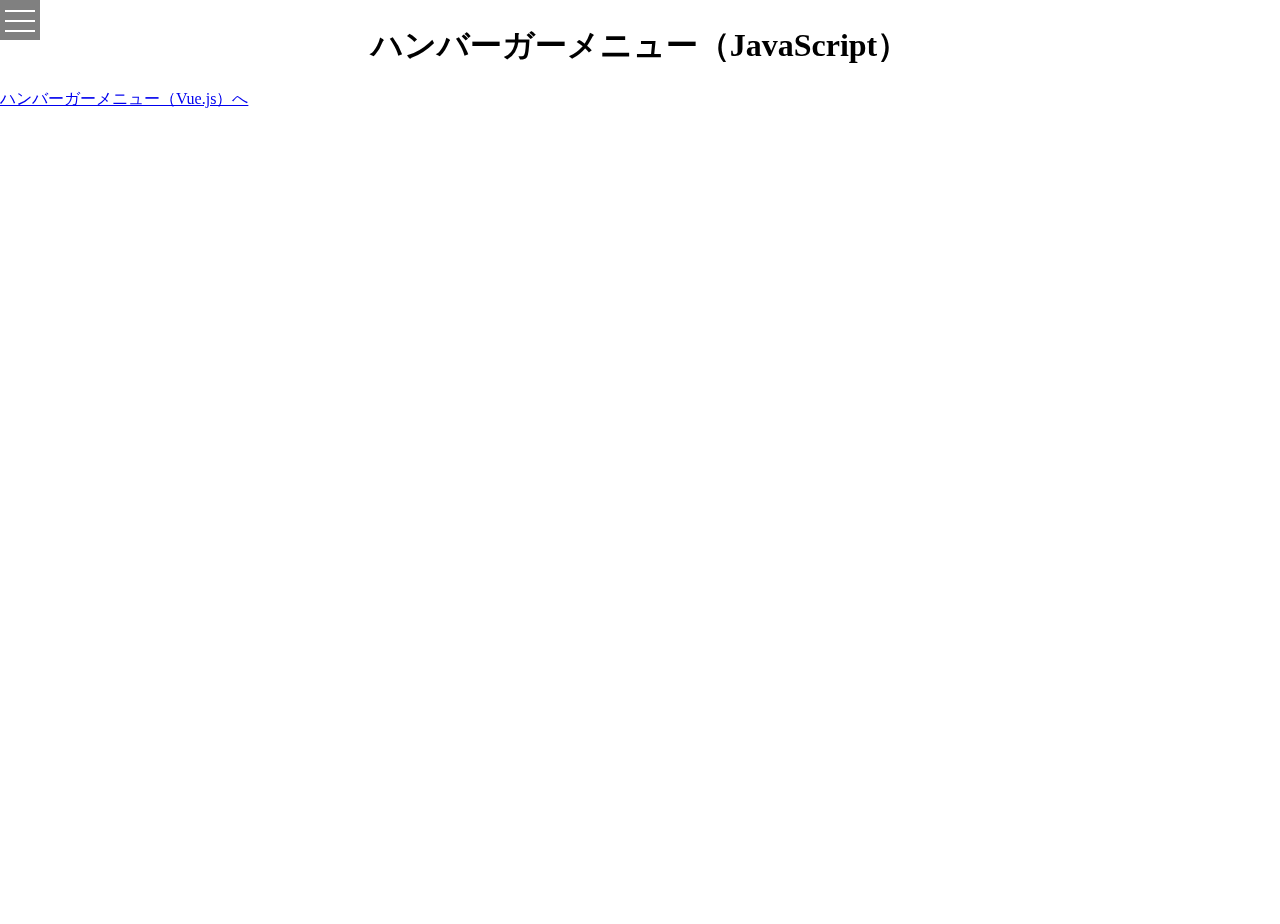
<file: ham_js/index-js.html>
<!DOCTYPE html>
<html lang="ja">
<head>
  <meta charset="UTF-8">
  <meta name="viewport" content="width=device-width, initial-scale=1.0">
  <link rel="stylesheet" href="css/style-js.css">
  <title>JavaScript</title>
</head>
<body>
  <h1 class="title">ハンバーガーメニュー（JavaScript）</h1>
  <div class="main" id="main">
    <div class="main_btn" id="main_btn">
      <span class="main_btn_line main_btn_line1"></span>
      <span class="main_btn_line main_btn_line2"></span>
      <span class="main_btn_line main_btn_line3"></span>
    </div>
    <div class="main_hidden" id="main_hidden">
      <div class="main_hidden_area">
        <ul class="main_hidden_area_group">
          <li class="main_hidden_area_group_button">home</li>
          <li class="main_hidden_area_group_button">about</li>
          <li class="main_hidden_area_group_button">work</li>
          <li class="main_hidden_area_group_button">contact</li>
        </ul>
      </div>
    </div>
  </div>
  <a href="../index-vue.html">ハンバーガーメニュー（Vue.js）へ</a>
  <script src="native.js"></script>
</body>
</html>
</file>
<file: ham_js/css/style-js.css>
body {
  margin: 0;
  padding: 0;
  height: 100vh;
}

.title {
  text-align: center;
  margin-top: 24px;
}

.main {
  width: 100vw;
}

.main_btn {
  position: fixed;
  top: 0;
  left: 0;
  width: 40px;
  height: 40px;
  background-color: gray;
  cursor: pointer;
  z-index: 10;
}

.main_btn_line {
  position: absolute;
  -webkit-transform: translateX(-50%);
          transform: translateX(-50%);
  left: 50%;
  width: 30px;
  height: 2px;
  background-color: white;
  -webkit-transition: .3s;
  transition: .3s;
}

.main_btn_line1 {
  top: 10px;
}

.main_btn_line2 {
  top: 20px;
}

.main_btn_line3 {
  top: 30px;
}

.main .clicked .main_btn_line1 {
  -webkit-transform: translateX(-16px) rotate(45deg);
          transform: translateX(-16px) rotate(45deg);
  top: 20px;
}

.main .clicked .main_btn_line2 {
  width: 0;
}

.main .clicked .main_btn_line3 {
  -webkit-transform: translateX(-16px) rotate(-45deg);
          transform: translateX(-16px) rotate(-45deg);
  top: 20px;
}

.main_hidden_area {
  position: absolute;
  top: 0;
  left: -300px;
  display: -webkit-box;
  display: -ms-flexbox;
  display: flex;
  -webkit-box-orient: vertical;
  -webkit-box-direction: normal;
      -ms-flex-direction: column;
          flex-direction: column;
  width: 300px;
  height: 100vh;
  background-color: black;
  -webkit-transition: .3s;
  transition: .3s;
}

.main_hidden_area_group {
  display: -webkit-box;
  display: -ms-flexbox;
  display: flex;
  -webkit-box-orient: vertical;
  -webkit-box-direction: normal;
      -ms-flex-direction: column;
          flex-direction: column;
  -webkit-box-pack: center;
      -ms-flex-pack: center;
          justify-content: center;
  -webkit-box-align: center;
      -ms-flex-align: center;
          align-items: center;
  width: 100%;
  height: 100%;
  margin: 0;
  padding: 0;
  list-style: none;
}

.main_hidden_area_group_button {
  font-size: 24px;
  color: white;
  margin: 16px;
  -webkit-transition: .3s;
  transition: .3s;
}

.main_hidden_area_group_button:hover {
  opacity: .6;
}

.main .clicked .main_hidden_area {
  left: 0;
}
/*# sourceMappingURL=style-js.css.map */
</file>
